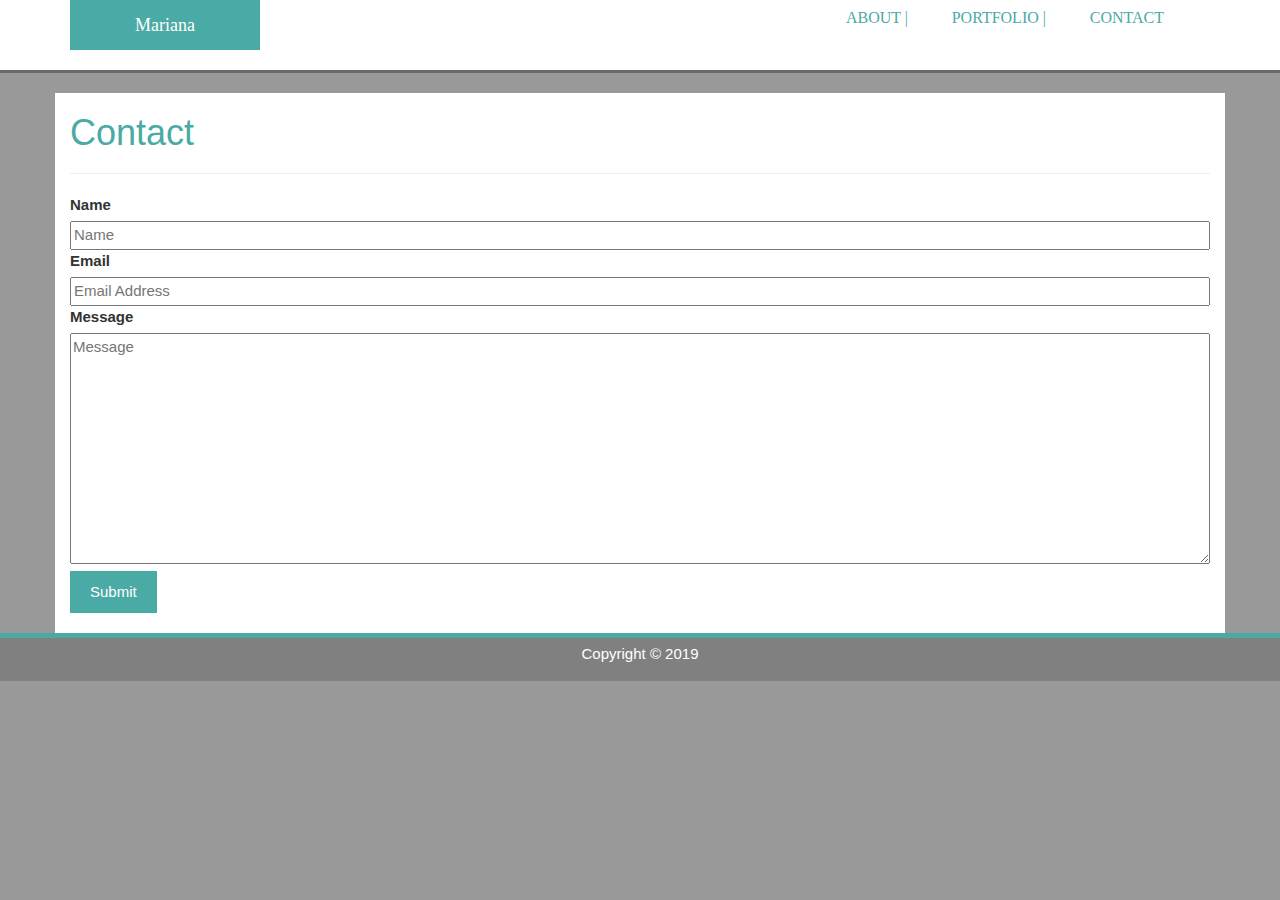
<file: Bootstrap/contact.html>
<!DOCTYPE html>
<html>
	<head>
		<meta charset="utf-8">
		<meta name="viewport" content="width=device-width">
		<meta name="author" content="Mariana">
		<title>Portfolio | Welcome</title>
		<link rel="stylesheet" href="./css/style.css">
		<!-- Latest compiled and minified CSS -->
		<link rel="stylesheet" href="https://maxcdn.bootstrapcdn.com/bootstrap/3.4.0/css/bootstrap.min.css">

		<!-- jQuery library -->
		<script src="https://ajax.googleapis.com/ajax/libs/jquery/3.4.0/jquery.min.js"></script>

		<!-- Latest compiled JavaScript -->
		<script src="https://maxcdn.bootstrapcdn.com/bootstrap/3.4.0/js/bootstrap.min.js"></script>
	</head>
	<body>
        <div class="header">
            <div class="container">	
                
                    <div class="navbar-brand col-sm-2">
                            Mariana
                        </div> 
                        <div class="navbar col-sm-10">
                                <nav>
                                <ul>
                                    <li class="current"><a href="index.html">About |</a></li>
                                    <li><a href="portfolio.html">Portfolio |</a></li>
                                    <li><a href="contact.html">Contact</a></li>
                                </ul>
                            </nav>
                        </div>
                        
                
            </div>
        </div>

				<div class="container containerPadding">
                    <h1 class="pageTitle">Contact</h1>
                    <hr>
                    <form class="contact">
                        <div>
                            <label>Name</label>
                            <br>
                            <input type="text" placeholder="Name">
                        </div>

                        <div>
                            <label>Email</label>
                            <br>
                            <input type="email" placeholder="Email Address">
                        </div>

                        <div>
                            <label>Message</label>
                            <br>
                            <textarea placeholder="Message" rows="10"></textarea>
                        </div>
                            <button class="button" type="submit">Submit</button>
                    </form>

				</div>
		<footer>
			<p>Copyright &copy; 2019</p>
		</footer>

	</body>
</html>
</file>
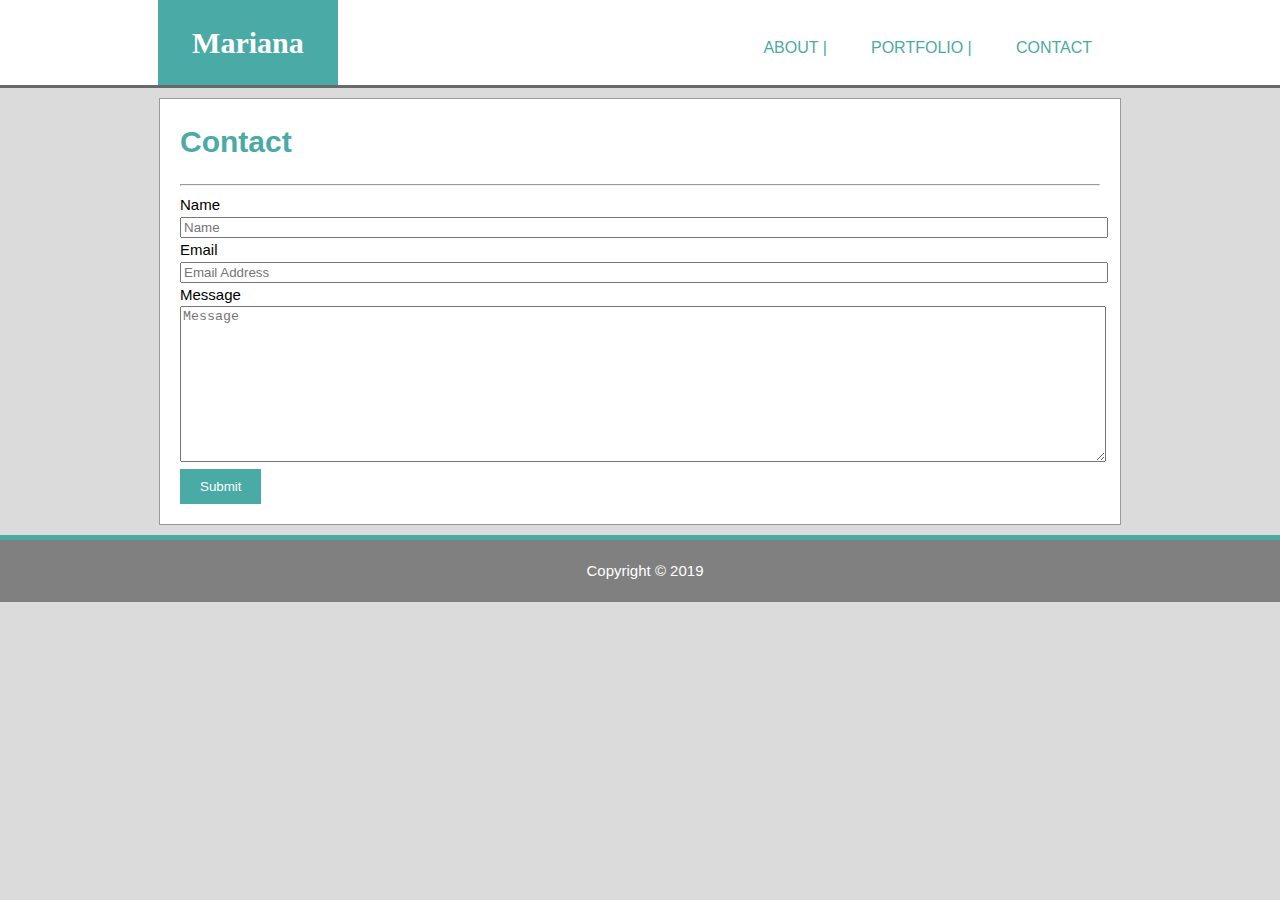
<file: Responsive-Portfolio/contact.html>
<!DOCTYPE html>
<html>
	<head>
        <meta charset="utf-8">
        <meta name="viewport" content="width=device-width">
        <link rel="stylesheet" href="./css/style.css">
	</head>
	<body>
            <header>
                    <div class="header">
                         <div class="logo">
                             <h1><span class="highlight">Mariana</span></h1>
                         </div>
                         <div class="navigation">
                             <nav>
                                 <ul>
                                     <li class="current"><a href="index.html">About |</a></li>
                                     <li><a href="portfolio.html">Portfolio |</a></li>
                                     <li><a href="contact.html">Contact</a></li>
                                 </ul>
                             </nav>
                        </div>
        
                </header>

				<div class="container">
                    <h1 class="pageTitle">Contact</h1>
                    <hr>
                    <form class="contact">
                        <div>
                            <label>Name</label>
                            <br>
                            <input type="text" placeholder="Name">
                        </div>

                        <div>
                            <label>Email</label>
                            <br>
                            <input type="email" placeholder="Email Address">
                        </div>

                        <div>
                            <label>Message</label>
                            <br>
                            <textarea placeholder="Message" rows="10"></textarea>
                        </div>
                            <button class="button" type="submit">Submit</button>
                    </form>

				</div>
		<footer>
			<p>Copyright &copy; 2019</p>
		</footer>

	</body>
</html>
</file>
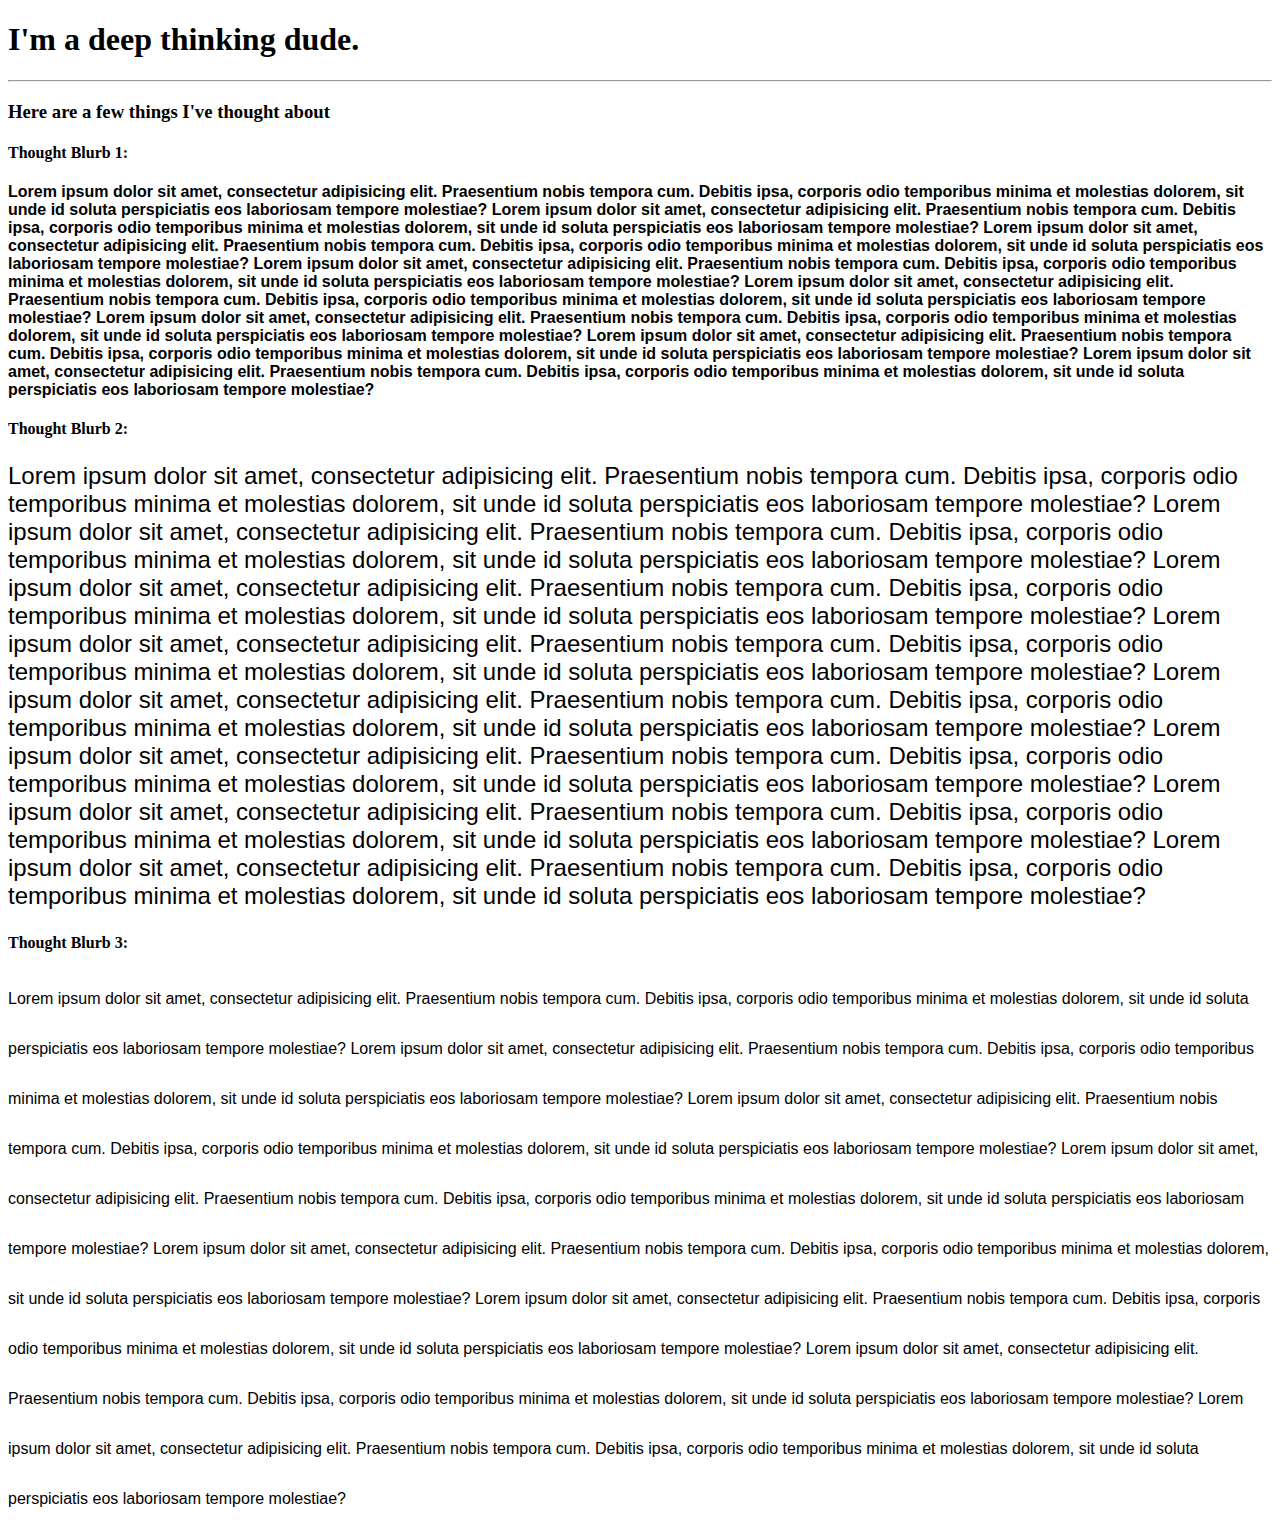
<file: Day-2/Activities/07-CSSTypography/html-template.html>
<!-- CSS Typography: Solved -->
<!DOCTYPE html>
<html lang="en-us">

<head>

  <meta charset="UTF-8">

  <title>Stuff I Think About</title>

  <!-- CSS Reference -->
  <link rel="stylesheet" href="style.css">

</head>

<body>

  <h1>I'm a deep thinking dude.</h1>

  <hr>

  <h3>Here are a few things I've thought about</h3>

  <h4>Thought Blurb 1:</h4>
  <p class="thought1">
    <!-- Text bolded -->
    Lorem ipsum dolor sit amet, consectetur adipisicing elit. Praesentium nobis tempora cum. Debitis ipsa, corporis odio temporibus minima et molestias dolorem, sit unde id soluta perspiciatis eos laboriosam tempore molestiae? Lorem ipsum dolor sit amet,
    consectetur adipisicing elit. Praesentium nobis tempora cum. Debitis ipsa, corporis odio temporibus minima et molestias dolorem, sit unde id soluta perspiciatis eos laboriosam tempore molestiae? Lorem ipsum dolor sit amet, consectetur adipisicing
    elit. Praesentium nobis tempora cum. Debitis ipsa, corporis odio temporibus minima et molestias dolorem, sit unde id soluta perspiciatis eos laboriosam tempore molestiae? Lorem ipsum dolor sit amet, consectetur adipisicing elit. Praesentium nobis
    tempora cum. Debitis ipsa, corporis odio temporibus minima et molestias dolorem, sit unde id soluta perspiciatis eos laboriosam tempore molestiae? Lorem ipsum dolor sit amet, consectetur adipisicing elit. Praesentium nobis tempora cum. Debitis ipsa,
    corporis odio temporibus minima et molestias dolorem, sit unde id soluta perspiciatis eos laboriosam tempore molestiae? Lorem ipsum dolor sit amet, consectetur adipisicing elit. Praesentium nobis tempora cum. Debitis ipsa, corporis odio temporibus
    minima et molestias dolorem, sit unde id soluta perspiciatis eos laboriosam tempore molestiae? Lorem ipsum dolor sit amet, consectetur adipisicing elit. Praesentium nobis tempora cum. Debitis ipsa, corporis odio temporibus minima et molestias dolorem,
    sit unde id soluta perspiciatis eos laboriosam tempore molestiae? Lorem ipsum dolor sit amet, consectetur adipisicing elit. Praesentium nobis tempora cum. Debitis ipsa, corporis odio temporibus minima et molestias dolorem, sit unde id soluta perspiciatis
    eos laboriosam tempore molestiae?
  </p>

  <h4>Thought Blurb 2:</h4>
  <p class="thought2">
    <!-- Fontsize now 24px -->
    Lorem ipsum dolor sit amet, consectetur adipisicing elit. Praesentium nobis tempora cum. Debitis ipsa, corporis odio temporibus minima et molestias dolorem, sit unde id soluta perspiciatis eos laboriosam tempore molestiae? Lorem ipsum dolor sit amet,
    consectetur adipisicing elit. Praesentium nobis tempora cum. Debitis ipsa, corporis odio temporibus minima et molestias dolorem, sit unde id soluta perspiciatis eos laboriosam tempore molestiae? Lorem ipsum dolor sit amet, consectetur adipisicing
    elit. Praesentium nobis tempora cum. Debitis ipsa, corporis odio temporibus minima et molestias dolorem, sit unde id soluta perspiciatis eos laboriosam tempore molestiae? Lorem ipsum dolor sit amet, consectetur adipisicing elit. Praesentium nobis
    tempora cum. Debitis ipsa, corporis odio temporibus minima et molestias dolorem, sit unde id soluta perspiciatis eos laboriosam tempore molestiae? Lorem ipsum dolor sit amet, consectetur adipisicing elit. Praesentium nobis tempora cum. Debitis ipsa,
    corporis odio temporibus minima et molestias dolorem, sit unde id soluta perspiciatis eos laboriosam tempore molestiae? Lorem ipsum dolor sit amet, consectetur adipisicing elit. Praesentium nobis tempora cum. Debitis ipsa, corporis odio temporibus
    minima et molestias dolorem, sit unde id soluta perspiciatis eos laboriosam tempore molestiae? Lorem ipsum dolor sit amet, consectetur adipisicing elit. Praesentium nobis tempora cum. Debitis ipsa, corporis odio temporibus minima et molestias dolorem,
    sit unde id soluta perspiciatis eos laboriosam tempore molestiae? Lorem ipsum dolor sit amet, consectetur adipisicing elit. Praesentium nobis tempora cum. Debitis ipsa, corporis odio temporibus minima et molestias dolorem, sit unde id soluta perspiciatis
    eos laboriosam tempore molestiae?
  </p>

  <h4>Thought Blurb 3:</h4>
  <p class="thought3">
    <!-- Line height increased to 50px -->
    Lorem ipsum dolor sit amet, consectetur adipisicing elit. Praesentium nobis tempora cum. Debitis ipsa, corporis odio temporibus minima et molestias dolorem, sit unde id soluta perspiciatis eos laboriosam tempore molestiae? Lorem ipsum dolor sit amet,
    consectetur adipisicing elit. Praesentium nobis tempora cum. Debitis ipsa, corporis odio temporibus minima et molestias dolorem, sit unde id soluta perspiciatis eos laboriosam tempore molestiae? Lorem ipsum dolor sit amet, consectetur adipisicing
    elit. Praesentium nobis tempora cum. Debitis ipsa, corporis odio temporibus minima et molestias dolorem, sit unde id soluta perspiciatis eos laboriosam tempore molestiae? Lorem ipsum dolor sit amet, consectetur adipisicing elit. Praesentium nobis
    tempora cum. Debitis ipsa, corporis odio temporibus minima et molestias dolorem, sit unde id soluta perspiciatis eos laboriosam tempore molestiae? Lorem ipsum dolor sit amet, consectetur adipisicing elit. Praesentium nobis tempora cum. Debitis ipsa,
    corporis odio temporibus minima et molestias dolorem, sit unde id soluta perspiciatis eos laboriosam tempore molestiae? Lorem ipsum dolor sit amet, consectetur adipisicing elit. Praesentium nobis tempora cum. Debitis ipsa, corporis odio temporibus
    minima et molestias dolorem, sit unde id soluta perspiciatis eos laboriosam tempore molestiae? Lorem ipsum dolor sit amet, consectetur adipisicing elit. Praesentium nobis tempora cum. Debitis ipsa, corporis odio temporibus minima et molestias dolorem,
    sit unde id soluta perspiciatis eos laboriosam tempore molestiae? Lorem ipsum dolor sit amet, consectetur adipisicing elit. Praesentium nobis tempora cum. Debitis ipsa, corporis odio temporibus minima et molestias dolorem, sit unde id soluta perspiciatis
    eos laboriosam tempore molestiae?
  </p>

</body>

</html>
</file>
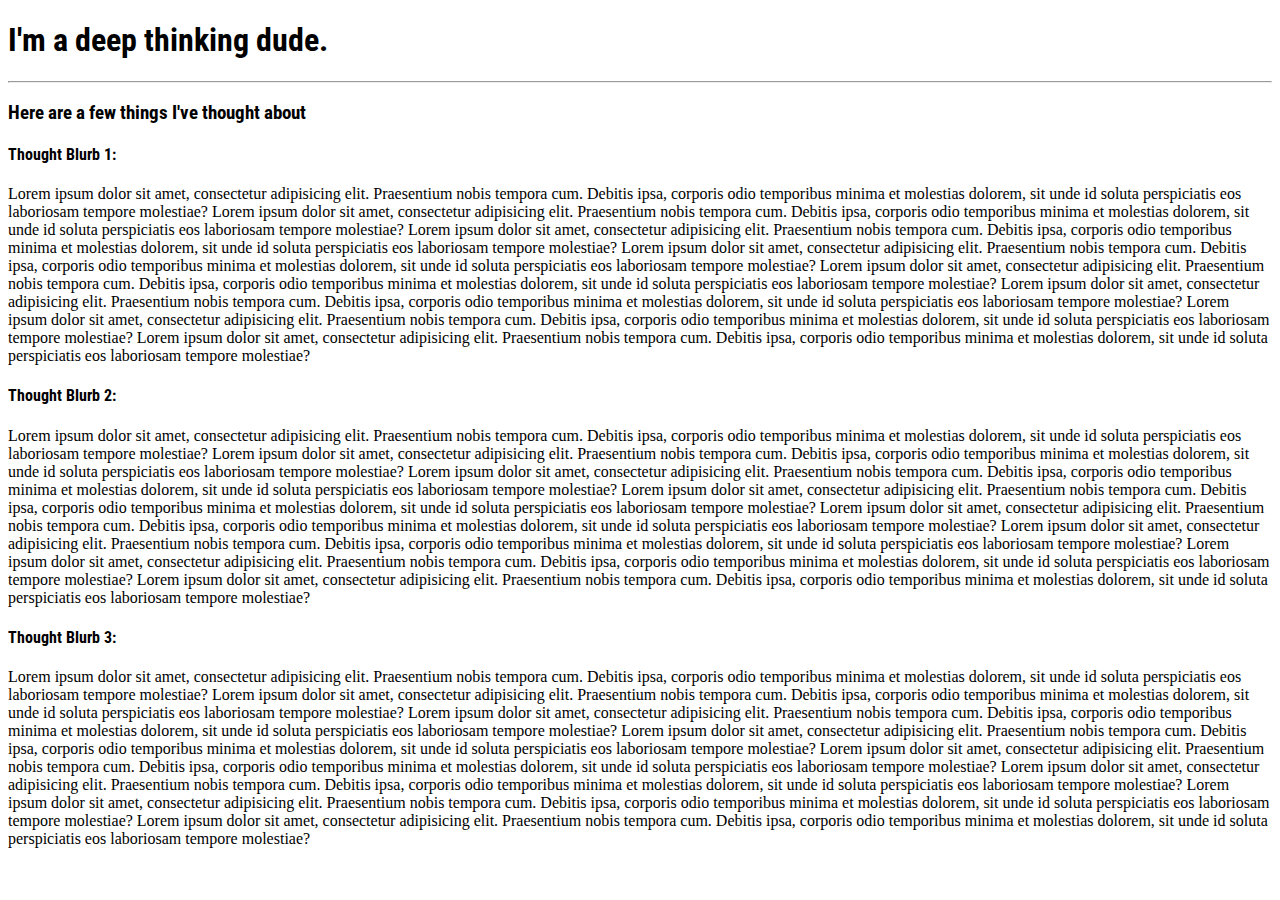
<file: Day-2/Activities/08-GoogleFontDemo/html-template.html>
<!-- Google Fonts Demo: Solved -->

<!DOCTYPE html>
<html lang="en-us">

<head>

  <meta charset="UTF-8">

  <title>Stuff I Think About</title>

  <!-- CSS Reference -->
  <link rel="stylesheet" href="style.css">

  <!-- Google Font -->
  <link href="https://fonts.googleapis.com/css?family=Roboto+Condensed:400,700" rel="stylesheet" type="text/css">

</head>

<body>

  <h1>I'm a deep thinking dude.</h1>

  <hr>

  <h3>Here are a few things I've thought about</h3>

  <h4>Thought Blurb 1:</h4>
  <p class="thought1">
    Lorem ipsum dolor sit amet, consectetur adipisicing elit. Praesentium nobis tempora cum. Debitis ipsa, corporis odio temporibus minima et molestias dolorem, sit unde id soluta perspiciatis eos laboriosam tempore molestiae? Lorem ipsum dolor sit amet,
    consectetur adipisicing elit. Praesentium nobis tempora cum. Debitis ipsa, corporis odio temporibus minima et molestias dolorem, sit unde id soluta perspiciatis eos laboriosam tempore molestiae? Lorem ipsum dolor sit amet, consectetur adipisicing
    elit. Praesentium nobis tempora cum. Debitis ipsa, corporis odio temporibus minima et molestias dolorem, sit unde id soluta perspiciatis eos laboriosam tempore molestiae? Lorem ipsum dolor sit amet, consectetur adipisicing elit. Praesentium nobis
    tempora cum. Debitis ipsa, corporis odio temporibus minima et molestias dolorem, sit unde id soluta perspiciatis eos laboriosam tempore molestiae? Lorem ipsum dolor sit amet, consectetur adipisicing elit. Praesentium nobis tempora cum. Debitis ipsa,
    corporis odio temporibus minima et molestias dolorem, sit unde id soluta perspiciatis eos laboriosam tempore molestiae? Lorem ipsum dolor sit amet, consectetur adipisicing elit. Praesentium nobis tempora cum. Debitis ipsa, corporis odio temporibus
    minima et molestias dolorem, sit unde id soluta perspiciatis eos laboriosam tempore molestiae? Lorem ipsum dolor sit amet, consectetur adipisicing elit. Praesentium nobis tempora cum. Debitis ipsa, corporis odio temporibus minima et molestias dolorem,
    sit unde id soluta perspiciatis eos laboriosam tempore molestiae? Lorem ipsum dolor sit amet, consectetur adipisicing elit. Praesentium nobis tempora cum. Debitis ipsa, corporis odio temporibus minima et molestias dolorem, sit unde id soluta perspiciatis
    eos laboriosam tempore molestiae?
  </p>

  <h4>Thought Blurb 2:</h4>
  <p class="thought2">
    Lorem ipsum dolor sit amet, consectetur adipisicing elit. Praesentium nobis tempora cum. Debitis ipsa, corporis odio temporibus minima et molestias dolorem, sit unde id soluta perspiciatis eos laboriosam tempore molestiae? Lorem ipsum dolor sit amet,
    consectetur adipisicing elit. Praesentium nobis tempora cum. Debitis ipsa, corporis odio temporibus minima et molestias dolorem, sit unde id soluta perspiciatis eos laboriosam tempore molestiae? Lorem ipsum dolor sit amet, consectetur adipisicing
    elit. Praesentium nobis tempora cum. Debitis ipsa, corporis odio temporibus minima et molestias dolorem, sit unde id soluta perspiciatis eos laboriosam tempore molestiae? Lorem ipsum dolor sit amet, consectetur adipisicing elit. Praesentium nobis
    tempora cum. Debitis ipsa, corporis odio temporibus minima et molestias dolorem, sit unde id soluta perspiciatis eos laboriosam tempore molestiae? Lorem ipsum dolor sit amet, consectetur adipisicing elit. Praesentium nobis tempora cum. Debitis ipsa,
    corporis odio temporibus minima et molestias dolorem, sit unde id soluta perspiciatis eos laboriosam tempore molestiae? Lorem ipsum dolor sit amet, consectetur adipisicing elit. Praesentium nobis tempora cum. Debitis ipsa, corporis odio temporibus
    minima et molestias dolorem, sit unde id soluta perspiciatis eos laboriosam tempore molestiae? Lorem ipsum dolor sit amet, consectetur adipisicing elit. Praesentium nobis tempora cum. Debitis ipsa, corporis odio temporibus minima et molestias dolorem,
    sit unde id soluta perspiciatis eos laboriosam tempore molestiae? Lorem ipsum dolor sit amet, consectetur adipisicing elit. Praesentium nobis tempora cum. Debitis ipsa, corporis odio temporibus minima et molestias dolorem, sit unde id soluta perspiciatis
    eos laboriosam tempore molestiae?
  </p>

  <h4>Thought Blurb 3:</h4>
  <p class="thought3">
    Lorem ipsum dolor sit amet, consectetur adipisicing elit. Praesentium nobis tempora cum. Debitis ipsa, corporis odio temporibus minima et molestias dolorem, sit unde id soluta perspiciatis eos laboriosam tempore molestiae? Lorem ipsum dolor sit amet,
    consectetur adipisicing elit. Praesentium nobis tempora cum. Debitis ipsa, corporis odio temporibus minima et molestias dolorem, sit unde id soluta perspiciatis eos laboriosam tempore molestiae? Lorem ipsum dolor sit amet, consectetur adipisicing
    elit. Praesentium nobis tempora cum. Debitis ipsa, corporis odio temporibus minima et molestias dolorem, sit unde id soluta perspiciatis eos laboriosam tempore molestiae? Lorem ipsum dolor sit amet, consectetur adipisicing elit. Praesentium nobis
    tempora cum. Debitis ipsa, corporis odio temporibus minima et molestias dolorem, sit unde id soluta perspiciatis eos laboriosam tempore molestiae? Lorem ipsum dolor sit amet, consectetur adipisicing elit. Praesentium nobis tempora cum. Debitis ipsa,
    corporis odio temporibus minima et molestias dolorem, sit unde id soluta perspiciatis eos laboriosam tempore molestiae? Lorem ipsum dolor sit amet, consectetur adipisicing elit. Praesentium nobis tempora cum. Debitis ipsa, corporis odio temporibus
    minima et molestias dolorem, sit unde id soluta perspiciatis eos laboriosam tempore molestiae? Lorem ipsum dolor sit amet, consectetur adipisicing elit. Praesentium nobis tempora cum. Debitis ipsa, corporis odio temporibus minima et molestias dolorem,
    sit unde id soluta perspiciatis eos laboriosam tempore molestiae? Lorem ipsum dolor sit amet, consectetur adipisicing elit. Praesentium nobis tempora cum. Debitis ipsa, corporis odio temporibus minima et molestias dolorem, sit unde id soluta perspiciatis
    eos laboriosam tempore molestiae?
  </p>

</body>

</html>
</file>
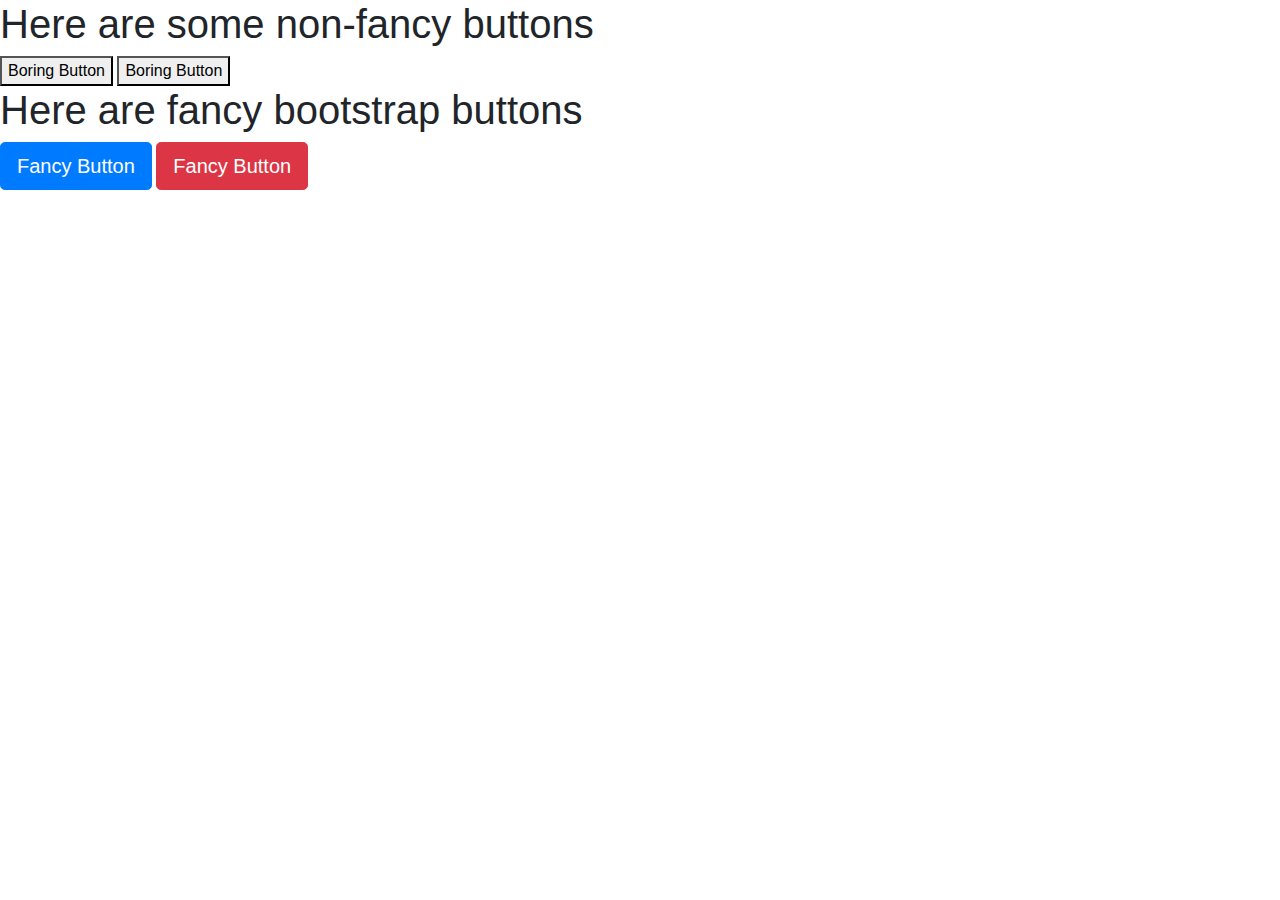
<file: Day-3/Activities/12-WarmupBootstrap/bootstrap-buttons.html>
<!-- Bootstrap Buttons Demo -->
<!DOCTYPE html>
<html lang="en-us">

<head>

  <meta charset="UTF-8">
  <title>Bootstrap DemoButtons</title>

  <!-- Bootstrap CSS -->
  <link rel="stylesheet" href="https://maxcdn.bootstrapcdn.com/bootstrap/4.0.0/css/bootstrap.min.css">

</head>

<body>

  <!-- Regular Buttons -->
  <h1>Here are some non-fancy buttons</h1>
  <button>Boring Button</button>
  <button>Boring Button</button>

  <!-- Bootstrap Enhanced Buttons -->
  <h1>Here are fancy bootstrap buttons</h1>
  <button class="btn btn-primary btn-lg">Fancy Button</button>
  <!-- Note the specific Bootstrap classes -->
  <button class="btn btn-danger btn-lg">Fancy Button</button>
  <!-- Note the specific Bootstrap classes -->

</body>

</html>
</file>
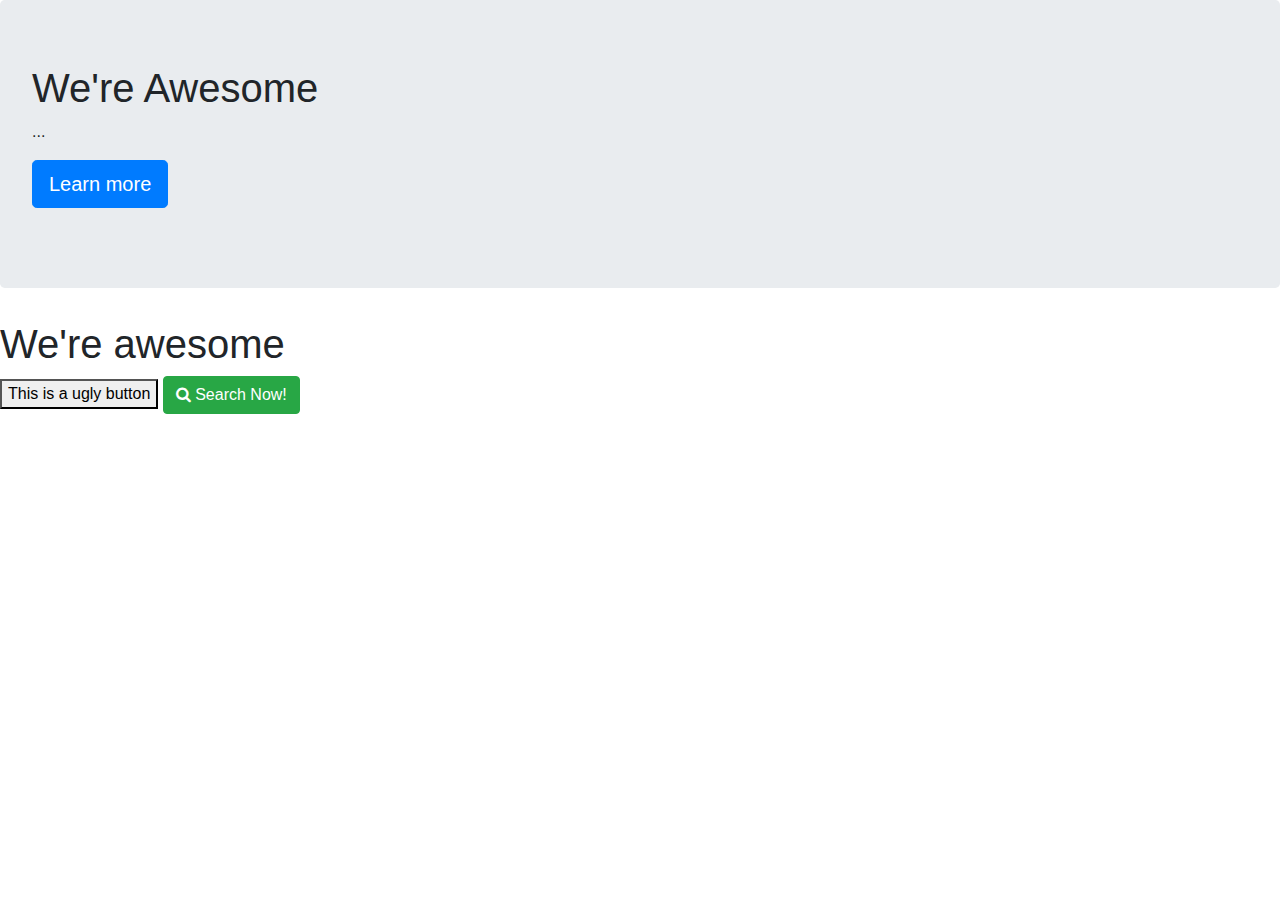
<file: Day-3/Activities/12-WarmupBootstrap/bootstrap-jumbotron.html>
<!-- Bootstrap Jumbotron Demo -->
<!DOCTYPE html>
<html lang="en-us">

<head>
  <meta charset="UTF-8">
  <title>Bootstrap Example</title>

  <!-- Bootstrap CDN -->
  <link rel="stylesheet" href="https://maxcdn.bootstrapcdn.com/bootstrap/4.0.0/css/bootstrap.min.css">
  <link rel="stylesheet" href="https://maxcdn.bootstrapcdn.com/font-awesome/4.7.0/css/font-awesome.min.css">

</head>

<body>
  <!-- We create a jumbotron div. Everything placed in here gets styled by the CSS rules of the element's class. -->
  <div class="jumbotron">

    <h1>We're Awesome</h1>
    <p>...</p>
    <p><a class="btn btn-primary btn-lg" href="#" role="button">Learn more</a></p>

  </div>
  <h1>We're awesome</h1>

  <!-- Take note of the button styling -->

  <!-- In the buff. Eesh... -->
  <button>This is a ugly button</button>

  <!-- Much more elegance. -->
  <button class="btn btn-success"><span class="fa fa-search"></span>  Search Now!</button>

</body>

</html>
</file>
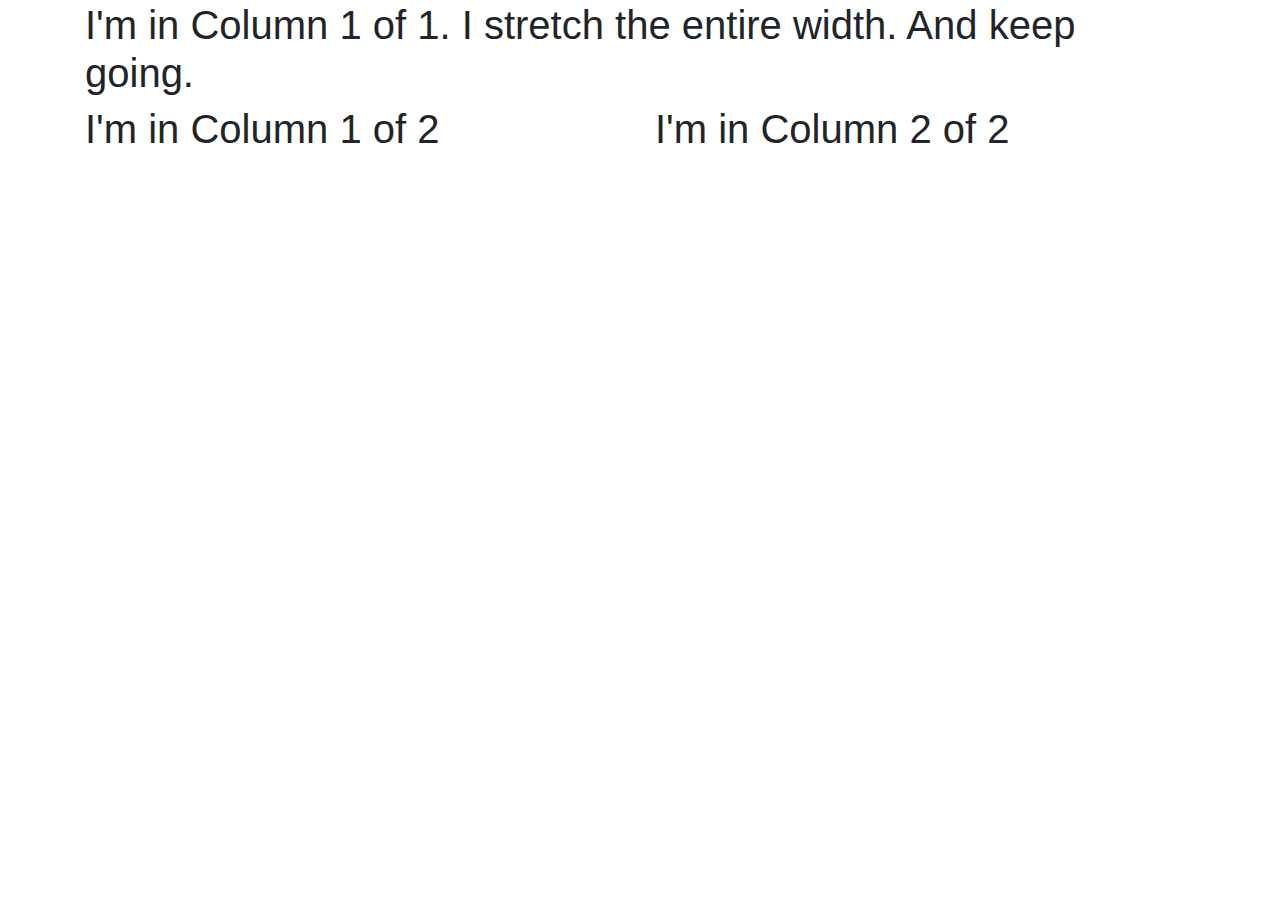
<file: Day-3/Activities/13-InstructorGrids/quick-grid.html>
<!-- Bootstrap Grid Demo -->
<!DOCTYPE html>
<html lang="en-us">

<head>

  <meta charset="UTF-8">
  <title>Bootstrap Demo</title>

  <!-- Bring in our bootstrap stylesheet -->
  <link rel="stylesheet" href="https://maxcdn.bootstrapcdn.com/bootstrap/4.0.0/css/bootstrap.min.css">

</head>

<body>

  <!-- Our rows function in containers (grid created). -->
  <div class="container">

    <!-- Our columns function in rows. -->
    <div class="row">

      <!-- Columns have 12 areas of width to work with. -->

      <!-- One third of screen (4/12) -->
      <div class="col-md-4">
        <!-- This is column 1 of 3 -->
      </div>

      <!-- One third of screen (4/12) -->
      <div class="col-md-4">
        <!-- This is column 2 of 3 -->
      </div>

      <!-- One third of screen (4/12) -->
      <div class="col-md-4">

        <!-- This is column 3 of 3 -->
      </div>

      <!-- Columns float left, so all adjacent rows will appear next to each other (as long as not all space gets taken up) -->
    </div>

  </div>


  <!-- Creates the Overall Grid -->
  <div class="container">

    <!-- First Row -->
    <div class="row">

      <!-- First (and only column) -->
      <div class="col-md-12">
        <h1>I'm in Column 1 of 1. I stretch the entire width. And keep going.</h1>
      </div>
    </div>

    <!-- Second Row -->
    <div class="row">

      <!-- First of two columns -->
      <div class="col-md-6">
        <h1>I'm in Column 1 of 2</h1>
      </div>

      <!-- Second of two columns -->
      <div class="col-md-6">
        <h1>I'm in Column 2 of 2</h1>
      </div>

    </div>

  </div>

</body>

</html>
</file>
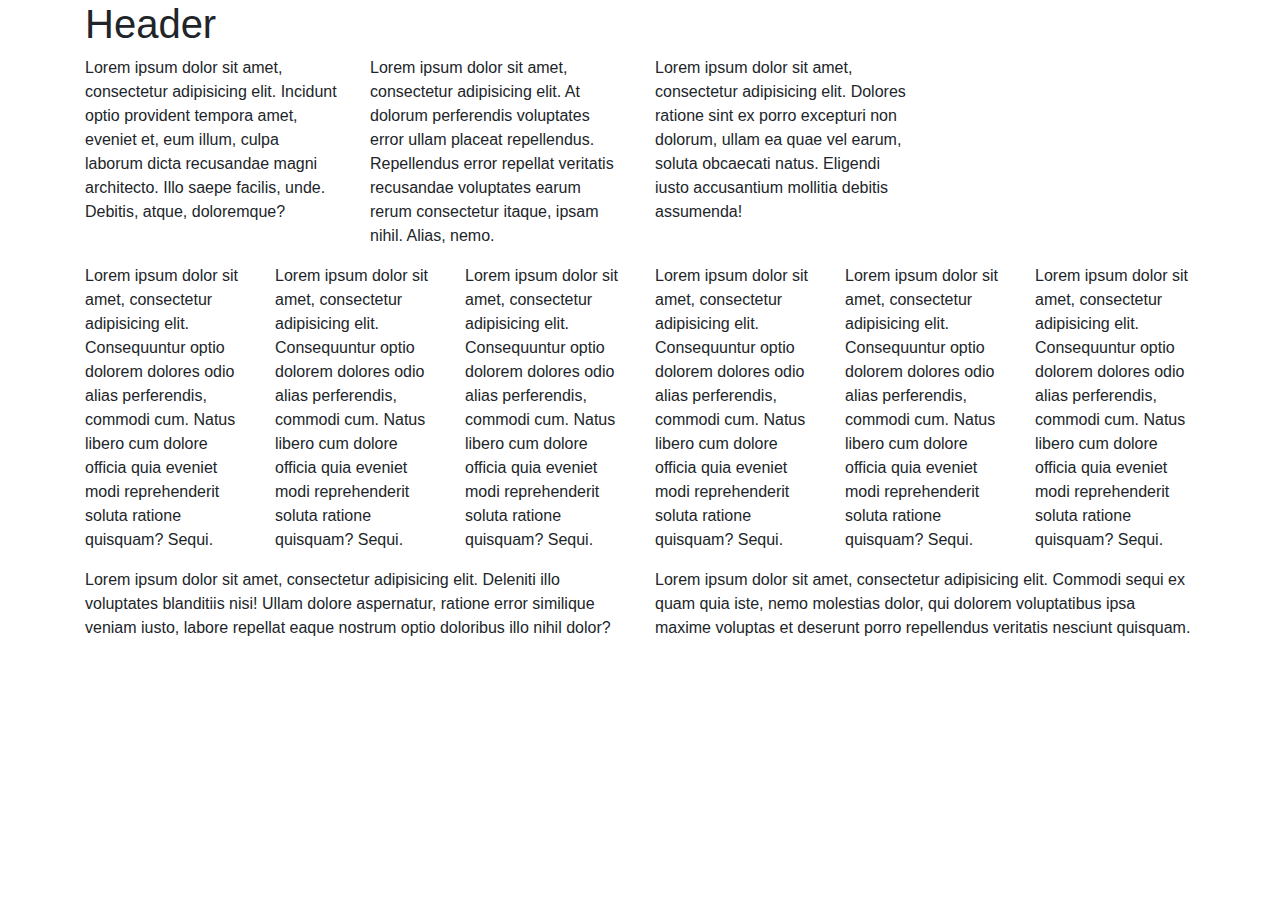
<file: Day-3/Activities/14-TextLayout/lorem.html>
<!DOCTYPE html>
<html lang="en-us">

<head>

  <meta charset="UTF-8">
  <title>Bootstrap Demo</title>

  <!-- Bootstrap CDN -->
  <link rel="stylesheet" href="https://maxcdn.bootstrapcdn.com/bootstrap/4.0.0/css/bootstrap.min.css">

</head>

<body>
  <!-- Creates the Overall Grid -->
  <div class="container">

    <!-- Row 1 -->
    <div class="row">
      <div class="col-sm-12">
        <h1>Header</h1>
      </div>
    </div>

    <!-- Row 2 -->
    <div class="row">
      <div class="col-sm-3">
        <p>Lorem ipsum dolor sit amet, consectetur adipisicing elit. Incidunt optio provident tempora amet, eveniet et, eum illum, culpa laborum dicta recusandae magni architecto. Illo saepe facilis, unde. Debitis, atque, doloremque?</p>
      </div>
      <div class="col-sm-3">
        <p>Lorem ipsum dolor sit amet, consectetur adipisicing elit. At dolorum perferendis voluptates error ullam placeat repellendus. Repellendus error repellat veritatis recusandae voluptates earum rerum consectetur itaque, ipsam nihil. Alias, nemo.</p>
      </div>
      <div class="col-sm-3">
        <p>Lorem ipsum dolor sit amet, consectetur adipisicing elit. Dolores ratione sint ex porro excepturi non dolorum, ullam ea quae vel earum, soluta obcaecati natus. Eligendi iusto accusantium mollitia debitis assumenda!</p>
      </div>
    </div>

    <!-- Row 3 -->
    <div class="row">
      <div class="col-sm-2">
        <p>Lorem ipsum dolor sit amet, consectetur adipisicing elit. Consequuntur optio dolorem dolores odio alias perferendis, commodi cum. Natus libero cum dolore officia quia eveniet modi reprehenderit soluta ratione quisquam? Sequi.</p>
      </div>
      <div class="col-sm-2">
        <p>Lorem ipsum dolor sit amet, consectetur adipisicing elit. Consequuntur optio dolorem dolores odio alias perferendis, commodi cum. Natus libero cum dolore officia quia eveniet modi reprehenderit soluta ratione quisquam? Sequi.</p>
      </div>
      <div class="col-sm-2">
        <p>Lorem ipsum dolor sit amet, consectetur adipisicing elit. Consequuntur optio dolorem dolores odio alias perferendis, commodi cum. Natus libero cum dolore officia quia eveniet modi reprehenderit soluta ratione quisquam? Sequi.</p>
      </div>
      <div class="col-sm-2">
        <p>Lorem ipsum dolor sit amet, consectetur adipisicing elit. Consequuntur optio dolorem dolores odio alias perferendis, commodi cum. Natus libero cum dolore officia quia eveniet modi reprehenderit soluta ratione quisquam? Sequi.</p>
      </div>
      <div class="col-sm-2">
        <p>Lorem ipsum dolor sit amet, consectetur adipisicing elit. Consequuntur optio dolorem dolores odio alias perferendis, commodi cum. Natus libero cum dolore officia quia eveniet modi reprehenderit soluta ratione quisquam? Sequi.</p>
      </div>
      <div class="col-sm-2">
        <p>Lorem ipsum dolor sit amet, consectetur adipisicing elit. Consequuntur optio dolorem dolores odio alias perferendis, commodi cum. Natus libero cum dolore officia quia eveniet modi reprehenderit soluta ratione quisquam? Sequi.</p>
      </div>
    </div>

    <!-- Row 4 -->
    <div class="row">
      <div class="col-sm-6">
        <p>Lorem ipsum dolor sit amet, consectetur adipisicing elit. Deleniti illo voluptates blanditiis nisi! Ullam dolore aspernatur, ratione error similique veniam iusto, labore repellat eaque nostrum optio doloribus illo nihil dolor?</p>
      </div>
      <div class="col-sm-6">
        <p>Lorem ipsum dolor sit amet, consectetur adipisicing elit. Commodi sequi ex quam quia iste, nemo molestias dolor, qui dolorem voluptatibus ipsa maxime voluptas et deserunt porro repellendus veritatis nesciunt quisquam.</p>
      </div>
    </div>
  </div>

</body>

</html>
</file>
<file: Bootstrap/css/style.css>
html body{
	background-color: #999;
	font:15px/1.5 Arial, Helvetica, sans-serif !important;
}

.container{
	background-color: white;	
}

.header{
	width:100%;
	background-color: white;
	margin-bottom: 20px;
	border-bottom:#696969 3px solid;
	font-family: 'Georgia', Times, Times New Roman, serif;
}

.aboutmeimg {
	width: 200px;
	padding: 10px; float: left;
}

.pageTitle {
	color: #4aaaa5;
	margin-top: 0;
}

.containerPadding{
	padding: 20px;
}

.information {
	font-size: large;
	font-family: 'Arial', 'Helvetica Neue', Helvetica, sans-serif;
	line-height: 2em;
}

/* Navbar */
nav {
	background:#fff;
	color:#B0C4DE;
	border: 0px;
	text-align: right;
	margin-bottom: 0 !important;
	display: inline-block;
	margin-left: 90px;
}

.navbar a{
	color: #4aaaa5;
	text-decoration:none;
	text-transform:uppercase;
	font-size:16px;
}

.navbar-brand {
	background-color: #4aaaa5;
	color: white;
	text-align: center;
}

ul {
	margin:5px;
	padding:5px;
}

.navbar li {
	display:inline;
	padding:0 20px 0 20px;
}

.navbar a:hover {
	color: gray;
	font-weight:bold;
}

.box {
	float:left;
	border: 1px solid #4aaaa5;
	margin: 20px;
}

.box img {
	width: 200px;
} 

.boxDescription {
	padding: 15px;
	text-align: center;
}

footer {
	padding:5px;
	color:#ffffff;
	background-color: grey;
	text-align:center;
	position: absolute;
	bottom: 0;
	width: 100%;
	border-top: 5px solid #4aaaa5;
	position: relative;
}

input {
	width: 100%;
}

textarea {
	width: 100%;
}

.button {
	background:#4aaaa5;
	border:0;
	padding: 10px 20px;
	color: #fff;
}

.h3, h3 {
	 font-size: 15px !important; 
}
</file>
<file: Responsive-Portfolio/css/style.css>
body{
	font:15px/1.5 Arial, Helvetica, sans-serif;
	padding:0;
	margin:0;
	background-color: #dbdbdb;
}

.header {
	width: 100%;
	text-align: center;
}

.logo {
	background-color: #4aaaa5;
	text-align: center;
	width: 150px;
	display: inline-block;
	color: #fff;
	font-family: 'Georgia', Times, Times New Roman, serif;
	padding: 0 15px;
}

.navigation {
	width: 780px;
	text-align: right;
	display: inline-block;
}

/* Global */
.container{
	width: 920px;
	background-color: #fff;
	margin: 10px auto;
	border: 1px solid #999999;
	padding: 20px;
	overflow: hidden;
}

.aboutmeimg {
	width: 200px;
	padding: 10px; float: left;
}

.information {
	font-size: large;
	font-family: 'Arial', 'Helvetica Neue', Helvetica, sans-serif;
	line-height: 2em;
}

.button {
	background:#4aaaa5;
	border:0;
	padding: 10px 20px;
	color: #fff;
}

/* Header */
header{
	background:#fff;
	color:#B0C4DE;
	border-bottom:#696969 3px solid;
}

header a{
	color: #4aaaa5;
	text-decoration:none;
	text-transform:uppercase;
	font-size:16px;
}

ul {
	margin:5px;
	padding:5px;
}

header li{
	display:inline;
	padding:0 20px 0 20px;
}

header a:hover{
	color: gray;
	font-weight:bold;
}

.box {
	float:left;
	border: 1px solid #4aaaa5;
	margin: 20px;
}

.box img {
	width: 200px;
} 

.boxDescription {
	padding: 15px;
	text-align: center;
}

.pageTitle {
	color: #4aaaa5;
	margin-top: 0;
}

footer { 
	padding:5px;
	color:#ffffff;
	background-color: grey;
	text-align:center;
	position: absolute;
	bottom: 0;
	width: 100%;
	border-top: 5px solid #4aaaa5;
	position: relative;
}

input {
	width: 100%;
}

textarea {
	width: 100%;
}
@media only screen and (max-width:640px) and (min-width:150px)  {
	body {
		background-color: rgb(189, 255, 209);
	}
	.container{
		width: 100%;
		padding:0;
	}

	.navigation{
		width: 100%;
		text-align: center;
	}

	.logo{
		width: 100%;
		font-size: x-small;
	}

	footer{
		padding: 0;
		width: 100%;
	}
	.box img {
		width: 300px;
	} 

}
@media only screen and (max-width:768px) and (min-width:640px)  {
	body {
		background-color: rgb(241, 222, 114);
	}
	.container{
		width: 80%;
	}

	.navigation{
		width: 520px;
	}

	.logo{
		width: 150px;
		font-size: small;
	}
	.box img {
		width: 200px;
	} 

}
@media only screen and (max-width:980px) and (min-width:768px) {
	body {
		background-color: rgb(172, 21, 172);
	}

	.container{
		width: 80%;
	}

	.navigation{
		width: 620px;
	}

	.logo{
		width: 150px;
	}

	.box img {
		width: 300px;
	} 

}
</file>
<file: Day-2/Activities/07-CSSTypography/style.css>
/* all p-tags */
p {
    font-family: "Lucida Sans Unicode", "Lucida Grande", sans-serif;
  }
  
  /* paragraph 1 */
  .thought1 {
    font-weight: bolder;
  }
  
  /* paragraph 2 */
  .thought2 {
    font-size: 24px;
  }
  
  /* paragraph 3 */
  .thought3 {
    line-height: 50px;
  }
</file>
<file: Day-2/Activities/08-GoogleFontDemo/style.css>
h1,
h2,
h3,
h4 {
  font-family: "Roboto Condensed", sans-serif;
}
</file>
